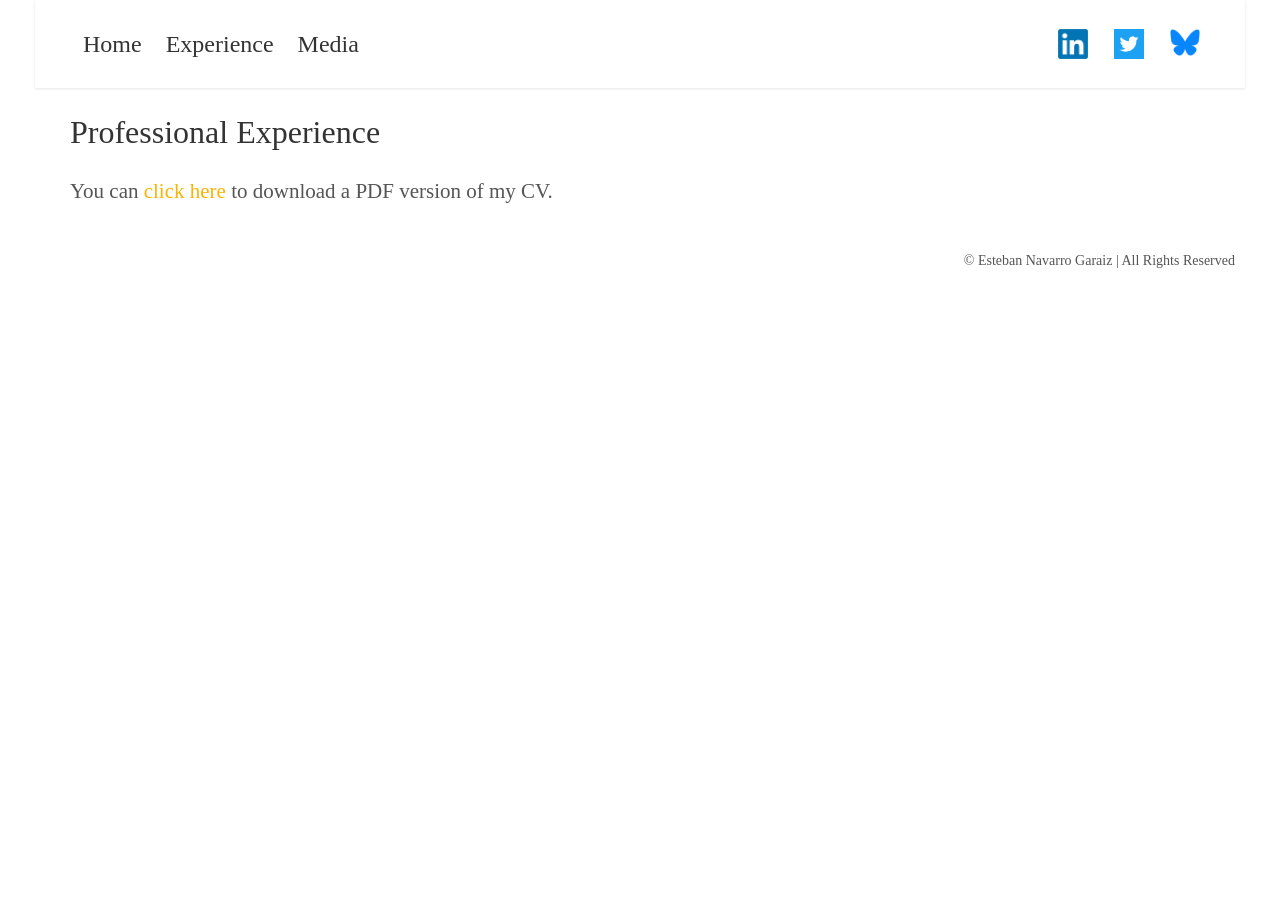
<file: experience.html>
<!DOCTYPE html>
<html lang="en">
<head>
    <meta charset="UTF-8">
    <meta name="viewport" content="width=device-width, initial-scale=1.0">
    <meta name="description" content="Professional experience and CV for Esteban Navarro Garaiz.">
    <title>Esteban Navarro Garaiz</title>
    <link rel="stylesheet" href="css/style.css">
    <script src="js/pdf-resize.js" defer></script>
</head>
<body>
    <header>
        <div class="header-wrapper">
            <nav>
                <ul>
                    <li><a href="index.html">Home</a></li>
                    <li><a href="#experience">Experience</a></li>
                    <li><a href="media.html">Media</a></li>
                </ul>
            </nav>
            <div class="social-media">
                <a href="https://www.linkedin.com/in/estebanng" target="_blank" aria-label="LinkedIn"><i class="social-linkedin"></i></a>
                <a href="https://twitter.com/estebanng_" target="_blank" aria-label="Twitter"><i class="social-twitter"></i></a>
                <a href="https://bsky.app/profile/estebanng.bsky.social" target="_blank" aria-label="Bluesky"><i class="social-bluesky"></i></a>
            </div>
        </div>
    </header>
    <main>
        <section id="experience">
            <div class="section-wrapper">
                <h2>Professional Experience</h2>
                <div id="cv-container">
                    <object id="cv-object" data-pdf-width="1000" data-pdf-height="1333" data-pdf-margin="30" data-pdf-threshold="1000" data="files/CV_ENG.pdf#view=FitH" type="application/pdf">
                      <p>You can <a href="files/CV_ENG.pdf" class="link-style-media">click here</a> to download a PDF version of my CV.</p>
                    </object>
                  </div>                  
            </div>
        </section>
    </main>
    <footer>
        <div class="footer-wrapper">
            <p>&copy; Esteban Navarro Garaiz | All Rights Reserved</p>
        </div>
    </footer>
</body>
</html>
</file>
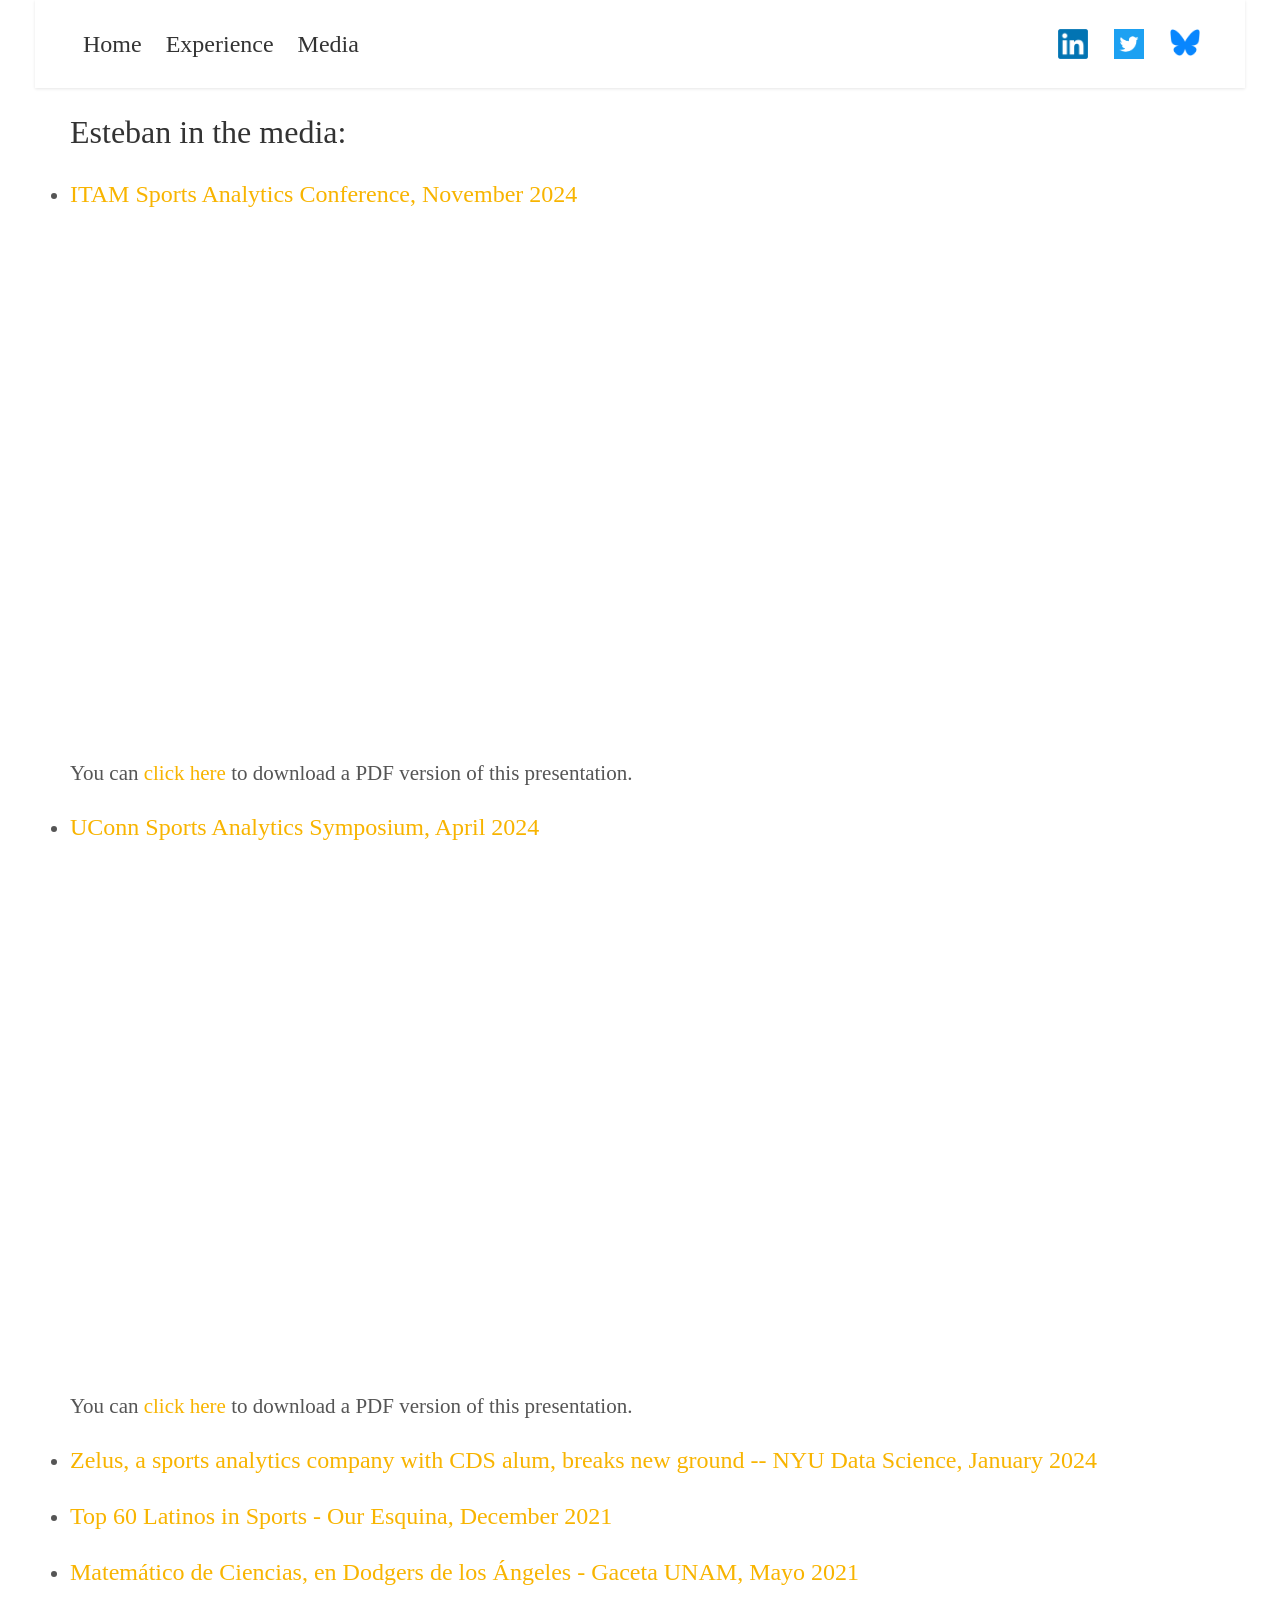
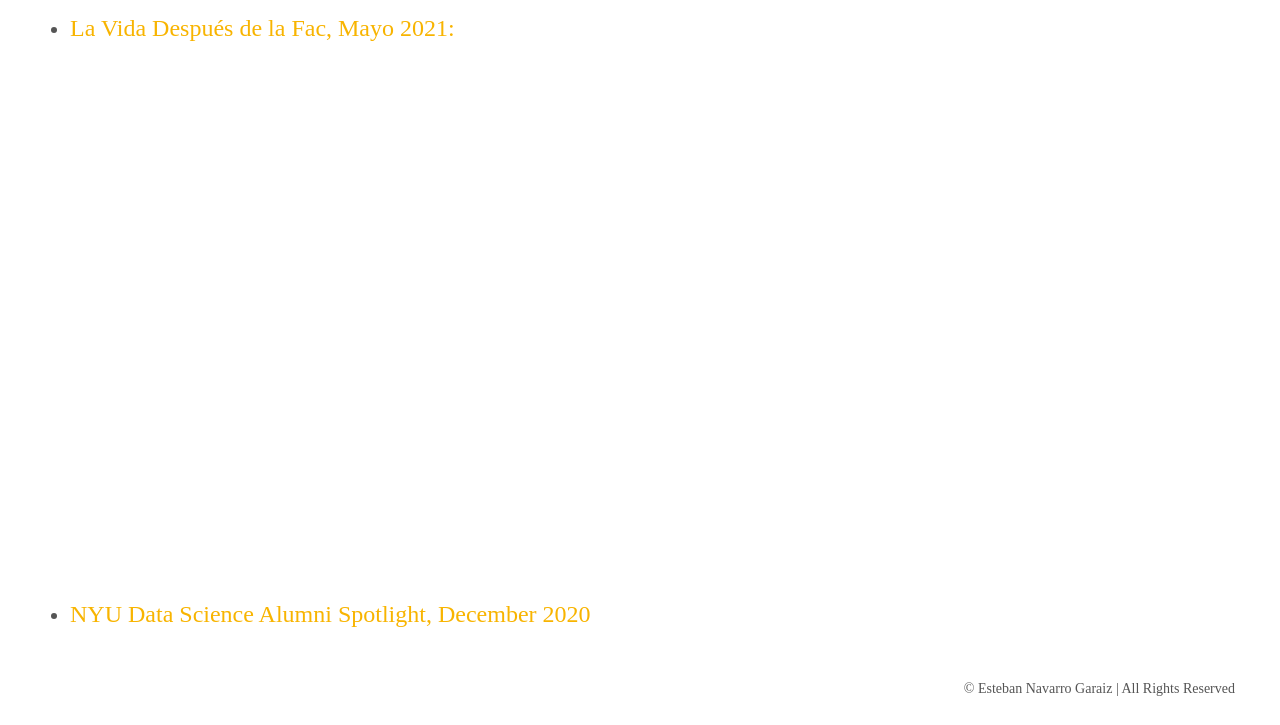
<file: media.html>
<!DOCTYPE html>
<html lang="en">
<head>
    <meta charset="UTF-8">
    <meta name="viewport" content="width=device-width, initial-scale=1.0">
    <meta name="description" content="Media appearances and press coverage for Esteban Navarro Garaiz.">
    <title>Esteban Navarro Garaiz</title>
    <link rel="stylesheet" href="css/style.css">
    <script src="js/pdf-resize.js" defer></script>
    <style>
        /* media queries for mobile devices */
        @media only screen and (max-width: 1050px) {
            /* resize iframes to fit screen width */
            iframe {
                width: 100%;
                height: 100%;
            }
        }
    </style>
</head>
<body>
    <header>
        <div class="header-wrapper">
            <nav>
                <ul>
                    <li><a href="index.html">Home</a></li>
                    <li><a href="experience.html">Experience</a></li>
                    <li><a href="#media">Media</a></li>
                </ul>
            </nav>
            <div class="social-media">
                <a href="https://www.linkedin.com/in/estebanng" target="_blank" aria-label="LinkedIn"><i class="social-linkedin"></i></a>
                <a href="https://twitter.com/estebanng_" target="_blank" aria-label="Twitter"><i class="social-twitter"></i></a>
                <a href="https://bsky.app/profile/estebanng.bsky.social" target="_blank" aria-label="Bluesky"><i class="social-bluesky"></i></a>
            </div>
        </div>
    </header>
    <main>
        <section id="media">
            <div class="section-wrapper">
                <h2>Esteban in the media:</h2>
                <ul>
                    <li>
                        <h3><a href="https://www.isac-app.com/conference/second-to-last" class="link-style-media">ITAM Sports Analytics Conference, November 2024</a></h3>
                        <iframe width="896" height="500" src="https://www.youtube.com/embed/lR-vI-XCwIU?si=P5qNKQTGL-O9hD0n" title="YouTube video player" frameborder="0" allow="accelerometer; autoplay; clipboard-write; encrypted-media; gyroscope; picture-in-picture; web-share" referrerpolicy="strict-origin-when-cross-origin" loading="lazy" allowfullscreen></iframe>
                        <object id="presentation-object-2" data-pdf-width="800" data-pdf-height="520" data-pdf-margin="100" data-pdf-threshold="880" data="files/introduccion_ENG.pdf#view=FitH" type="application/pdf">
                            <p>You can <a href="files/introduccion_ENG.pdf" class="link-style-media">click here</a> to download a PDF version of this presentation.</p>
                        </object>
                    </li>
                    <li>
                        <h3><a href="https://statds.org/events/ucsas2024/keynotes.html" class="link-style-media">UConn Sports Analytics Symposium, April 2024</a></h3>
                        <iframe width="896" height="500" src="https://www.youtube.com/embed/wFpYcCN4NkI?si=ceIqFF8RYmkWsmkn&amp;start=770" title="YouTube video player" frameborder="0" allow="accelerometer; autoplay; clipboard-write; encrypted-media; gyroscope; picture-in-picture; web-share" referrerpolicy="strict-origin-when-cross-origin" loading="lazy" allowfullscreen></iframe>
                        <object id="presentation-object-1" data-pdf-width="800" data-pdf-height="520" data-pdf-margin="100" data-pdf-threshold="880" data="files/ucsas_2024.pdf#view=FitH" type="application/pdf">
                            <p>You can <a href="files/ucsas_2024.pdf" class="link-style-media">click here</a> to download a PDF version of this presentation.</p>
                        </object>
                    </li>
                    <li>
                        <h3><a href="https://nyudatascience.medium.com/zelus-a-sports-analytics-company-with-cds-alum-breaks-new-ground-c2ef2466f71a" class="link-style-media">Zelus, a sports analytics company with CDS alum, breaks new ground -- NYU Data Science, January 2024</a></h3>
                    </li>
                    <li>
                        <h3><a href="https://ouresquina.com/2021/our-esquinas-top-60-latinos-in-sports/4/" class="link-style-media">Top 60 Latinos in Sports - Our Esquina, December 2021</a></h3>
                    </li>
                    <li>
                        <h3><a href="https://www.gaceta.unam.mx/matematico-de-ciencias-en-dodgers-de-los-angeles/" class="link-style-media">Matemático de Ciencias, en Dodgers de los Ángeles - Gaceta UNAM, Mayo 2021</a></h3>
                    </li>
                    <li>
                        <h3><a href="https://www.youtube.com/watch?v=NbLrm6Am4Xw" class="link-style-media">La Vida Después de la Fac, Mayo 2021:</a></h3>
                        <iframe width="896" height="500" src="https://www.youtube.com/embed/NbLrm6Am4Xw" title="YouTube video player" frameborder="0" allow="accelerometer; autoplay; clipboard-write; encrypted-media; gyroscope; picture-in-picture; web-share" loading="lazy" allowfullscreen></iframe>
                    </li>
                    <li>
                        <h3><a href="https://nyudatascience.medium.com/data-and-baseball-a-cds-alums-experience-working-for-the-la-dodgers-33ebc142eed8" class="link-style-media">NYU Data Science Alumni Spotlight, December 2020</a></h3>
                    </li>
                </ul>
            </div>
        </section>
    </main>
    <footer>
        <div class="footer-wrapper">
            <p>&copy; Esteban Navarro Garaiz | All Rights Reserved</p>
        </div>
    </footer>
</body>
</html>
</file>
<file: css/style.css>
/* Reset styles */
* {
    box-sizing: border-box;
    margin: 0;
    padding: 0;
}

/* Typography */
body {
    font-family: "Yantramanav", "HelveticaNeue-Light", "Helvetica Neue Light", "Helvetica Neue";
    font-weight: 200;
    font-size: 21px;
    line-height: 1.5;
    color: #555;
    margin-left: 35px;
    margin-right: 35px;
}

h1, h2, h3 {
    font-weight: 200;
    margin: 1.25rem 0;
    color: #333;
}

h1 {
    font-size: 2.5rem;
}

h2 {
    font-size: 2rem;
}

h3 {
    font-size: 1.5rem;
}

p {
    margin: 1rem 0;
}

/* Layout */
.header-wrapper {
    font-size: 24px;
    display: flex;
    justify-content: space-between;
    align-items: center;
    padding: 1.5rem;
    background-color: #fff;
    box-shadow: 0 1px 3px rgba(0, 0, 0, 0.1);
}

.header-logo {
    font-size: 2rem;
    font-weight: bold;
}

nav ul {
    display: flex;
    list-style: none;
}

nav li {
    margin-left: 1.5rem;
}

nav a {
    text-decoration: none;
    color: #333;
}

nav a:hover {
    color: #0074D9;
}

section {
    display: flex;
    align-items: center;
    justify-content: space-between;
    margin-left: 35px;
    margin-right: 35px;
}

.footer-wrapper {
    justify-content: space-between;
    align-items: center;
    text-align: right;
    padding: 10px;
    font-size: 14px;
}

.social-media {
    display: flex;
}

.social-media a {
    display: flex;
    justify-content: center;
    align-items: center;
    margin-right: 1rem;
    height: 40px;
    width: 40px;
    border-radius: 50%;
    color: #fff;
    background-color: transparent;
    transition: all 0.3s ease;
    /* margin: 0 auto; */
    margin-right: 1rem;
}

.social-media a:hover {
    transform: translateY(-4px);
    background-color: transparent;
}

.social-media i.social-linkedin {
    background-image: url(../images/linkedin.png);
    background-repeat: no-repeat;
    background-size: contain;
    height: 30px;
    width: 30px;
    display: flex;
    margin: 0 auto;
}

.social-media i.social-twitter {
    background-image: url(../images/twitter.png);
    background-repeat: no-repeat;
    background-size: contain;
    height: 30px;
    width: 30px;
    display: flex;
    margin: 0 auto;
}

.social-media i.social-bluesky {
    background-image: url(../images/bluesky.png);
    background-repeat: no-repeat;
    background-size: contain;
    height: 30px;
    width: 30px;
    display: flex;
    margin: 0 auto;
}

.social-media i.social-github{
    background-image: url(../images/github.png);
    background-repeat: no-repeat;
    background-size: contain;
    height: 30px;
    width: 30px;
    display: flex;
    margin: 0 auto;
}

/* Custom styles */
.home-container {
    display: flex;
    justify-content: space-between;
    align-items: center;
    flex-direction: row-reverse;
}

.right-image {
    /* float: right; */
    float: none;
    margin-left: 40px;
}

.home-text {
    /* max-width: 60%; */
    max-width: 100%;
    /* margin-right: auto; */
    margin: 0 auto;
}

.link-style-zelus {
    color: #71c76f;
    text-decoration: none;
}

.link-style-zelus:visited {
    color: #71c76f;
    text-decoration: none;
  }

.link-style-teamworks {
    color: #000000;
    text-decoration: none;
}

.link-style-teamworks:visited {
    color: #000000;
    text-decoration: none;
  }

  .link-style-nyu {
    color: #7E0ACB;
    text-decoration: none;
}

.link-style-nyu:visited {
    color: #7E0ACB;
    text-decoration: none;
  }

.link-style-media {
    /* color: #585858; */
    color: #F8B400;
    text-decoration: none;
}

.link-style-media:visited {
    /* color: #585858; */
    color: #F8B400;
    text-decoration: none;
  }

.text-highlight-blue {
    color: #1e90ff;
}

/* Responsive styles */
@media screen and (max-width: 1050px) {
    .header-wrapper {
        flex-direction: column;
        justify-content: center;
        align-items: center;
    }
    .header-logo {
        margin-bottom: 1rem;
    }
    .right-image {
        float: none;
        margin: 0 auto;
        margin-bottom: 1rem;
    }
    .home-container {
        flex-direction: column-reverse;
        align-items: center;
        text-align: center;
    }
    .home-text {
        max-width: 100%;
        margin: 0 1rem;
        margin-bottom: 1rem;
    }
}

@media (max-width: 1050px) {
    .right-image {
      background-image: url('ENG_mobile.jpg');
    }

    .desktop-image {
        display: none;
      }
      
    .mobile-image {
    display: block;
    }

  }

@media (min-width: 1051px) {
    .right-image {
      background-image: url('ENG_desktop.jpg');
    }

    .desktop-image {
        display: block;
      }
      
    .mobile-image {
    display: none;
    }
}

/* Set max-width to 100% to make the PDF responsive */
/* Set a default width and height */
#cv-object {
    max-width: 100%;
    width: 1000px;
    height: 1333px;
    margin-left: 0px;
}

/* Override the default width and height for smaller screens */
@media (max-width: 1000px) {
    #cv-object {
        width: 100%;
        height: auto;
        max-height: 100vw;
        max-width: 80vw;
    }
}
</file>
